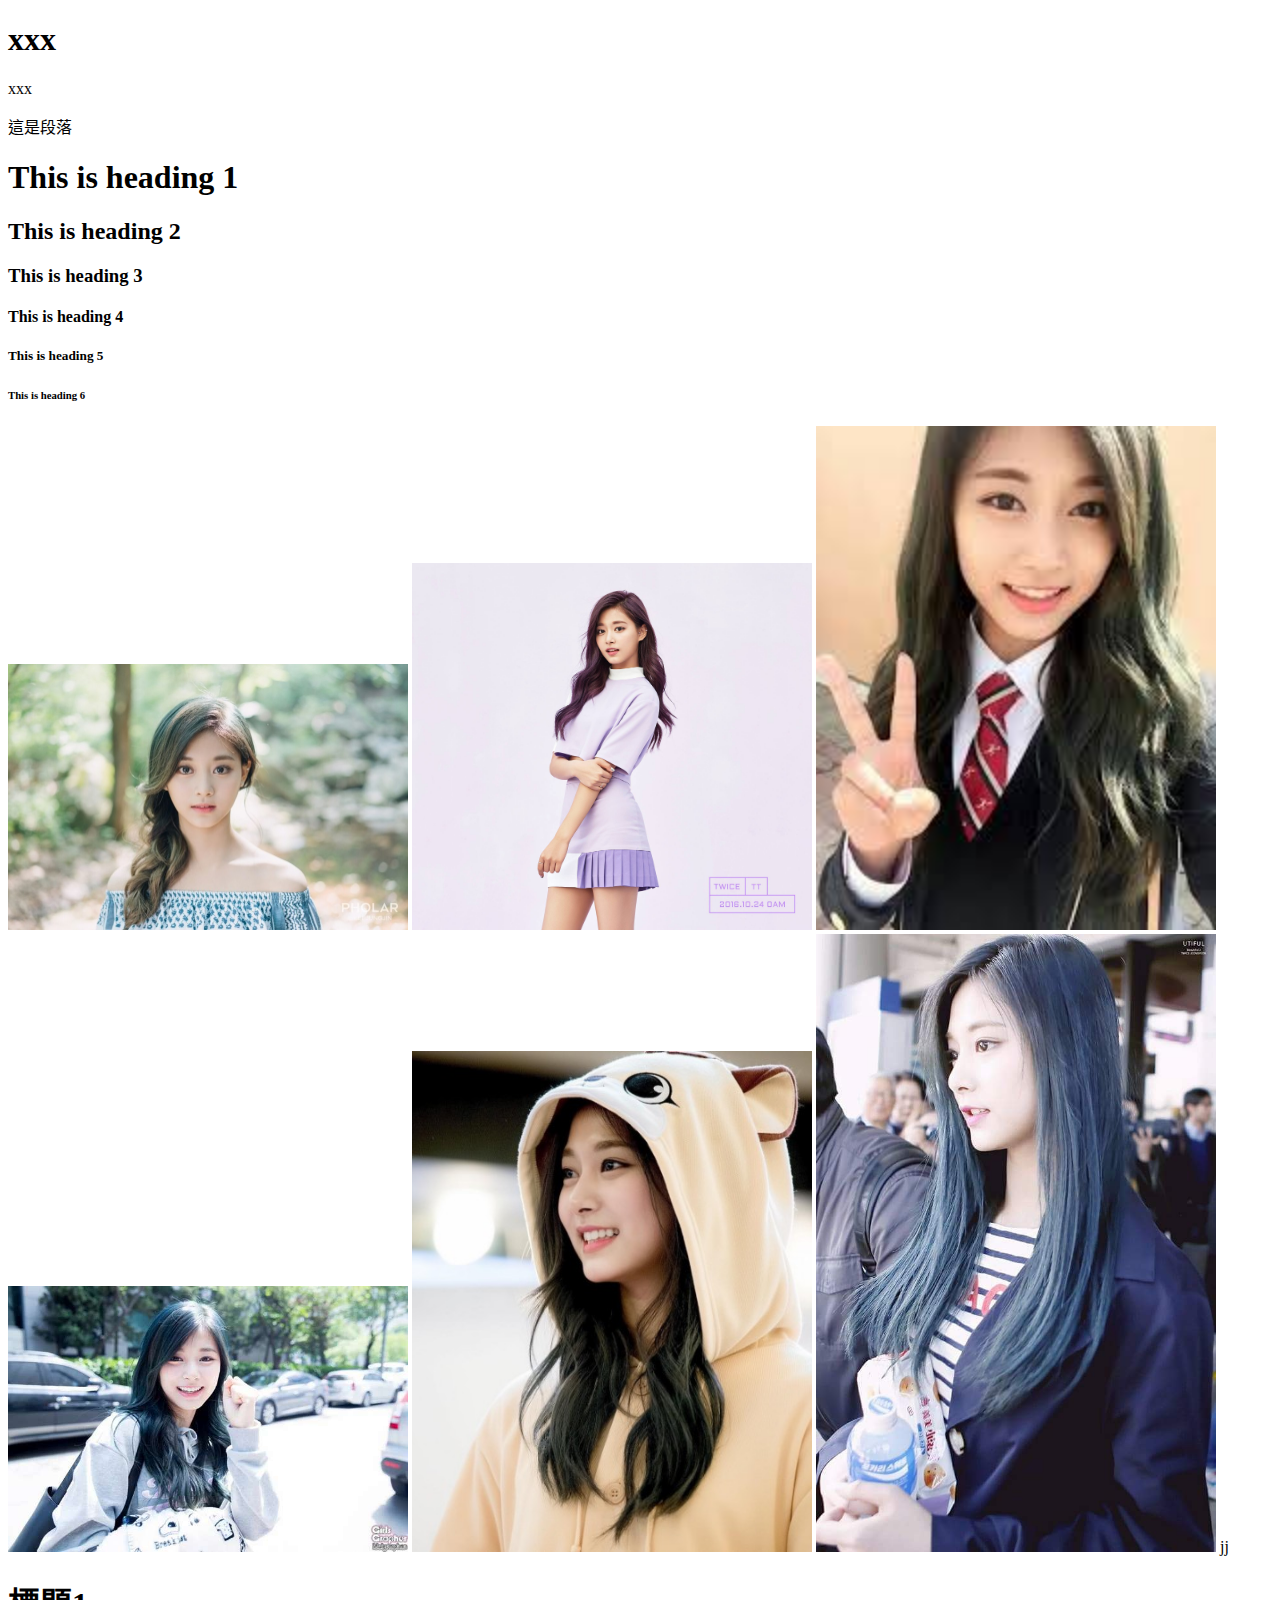
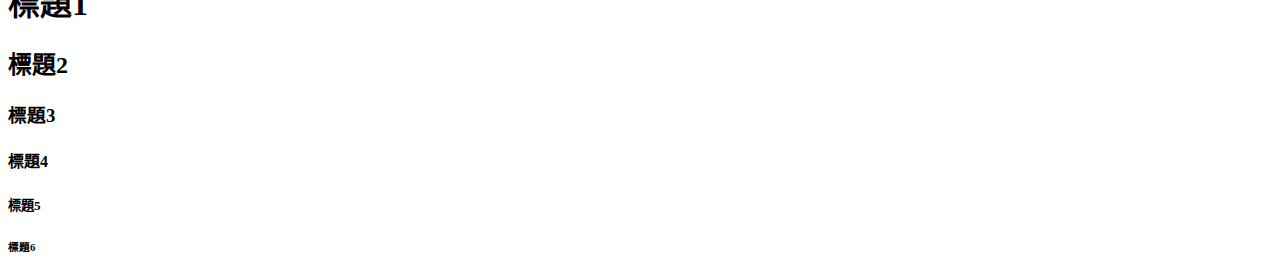
<file: index.html>
<!DOCTYPE html>
<html lang="zh-TW">

<head>
    <meta charset="UTF-8">
    <meta name="viewport" content="width=device-width, initial-scale=1.0">
    <meta http-equiv="X-UA-Compatible" content="ie=edge">
    <title>我的標題</title>

    <link rel="stylesheet" href="./css/index.css">
</head>

<body>
    <h1>xxx</h1>
    <p>xxx</p>
    <p>這是段落</p>
    <h1>This is heading 1</h1>
    <h2>This is heading 2</h2>
    <h3>This is heading 3</h3>
    <h4>This is heading 4</h4>
    <h5>This is heading 5</h5>
    <h6>This is heading 6</h6>

    <img src="image/01.jpg" alt="">
    <img src="image/02.jpg" alt="">
    <img src="image/03.jpg" alt="">
    <img src="image/04.jpg" alt="">
    <img src="image/05.jpg" alt="">
    <img src="image/06.jpg" alt="">


    <!--註解-->jj

    <h1>標題1</h1>
    <h2>標題2</h2>
    <h3>標題3</h3>
    <h4>標題4</h4>
    <h5>標題5</h5>
    <h6>標題6</h6>
</body>

</html>
</file>
<file: css/index.css>
img {
    width: 400px;
}

* {}
</file>
